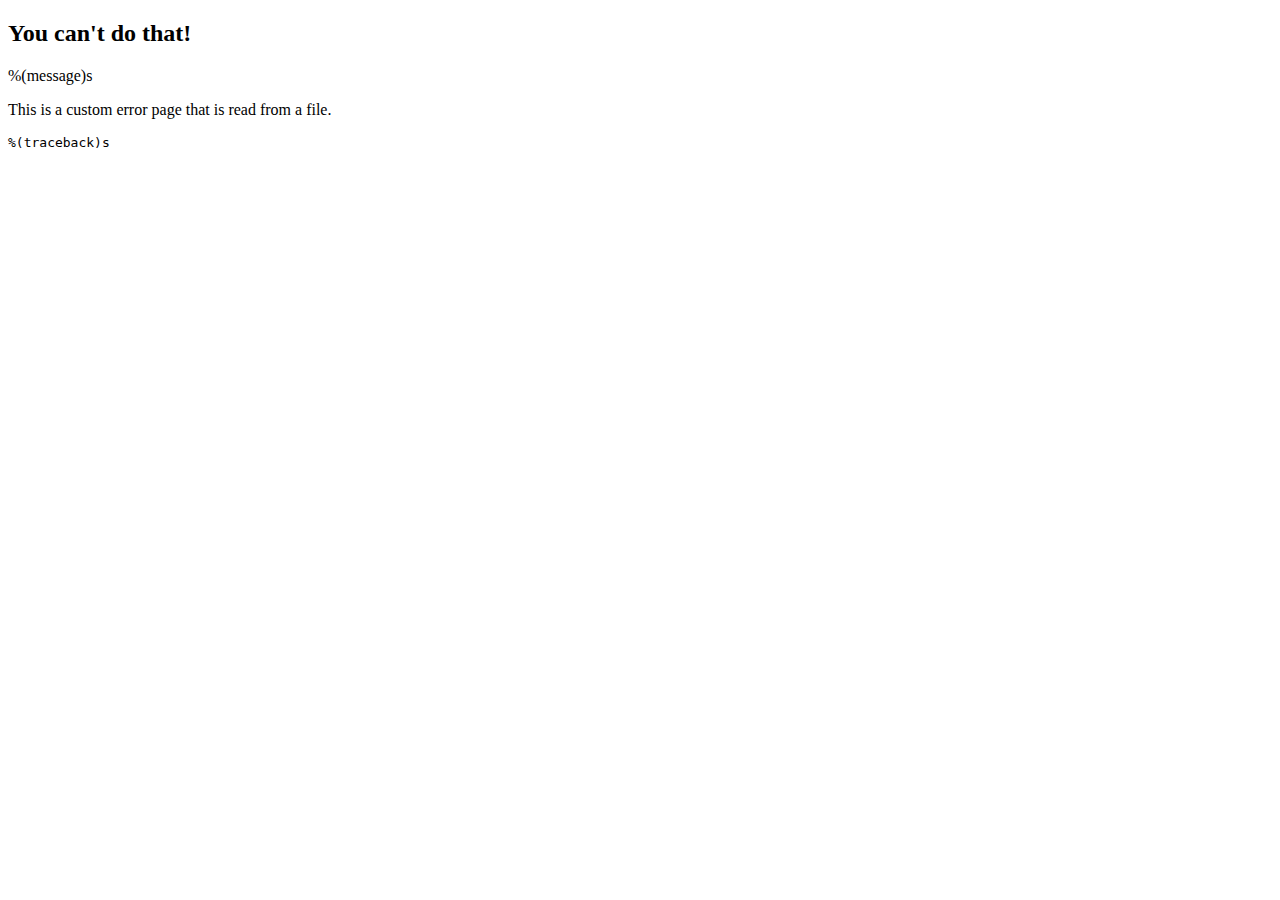
<file: SRC/pi4/Libs/cherrypy/tutorial/custom_error.html>
<?xml version="1.0" encoding="UTF-8"?>
<!DOCTYPE html PUBLIC "-//W3C//DTD XHTML 1.0 Strict//EN"
  "http://www.w3.org/TR/xhtml1/DTD/xhtml1-strict.dtd">
<html>
<head>
    <title>403 Unauthorized</title>
</head>
    <body>
        <h2>You can't do that!</h2>
        <p>%(message)s</p>
        <p>This is a custom error page that is read from a file.<p>
        <pre>%(traceback)s</pre>
    </body>
</html>
</file>
